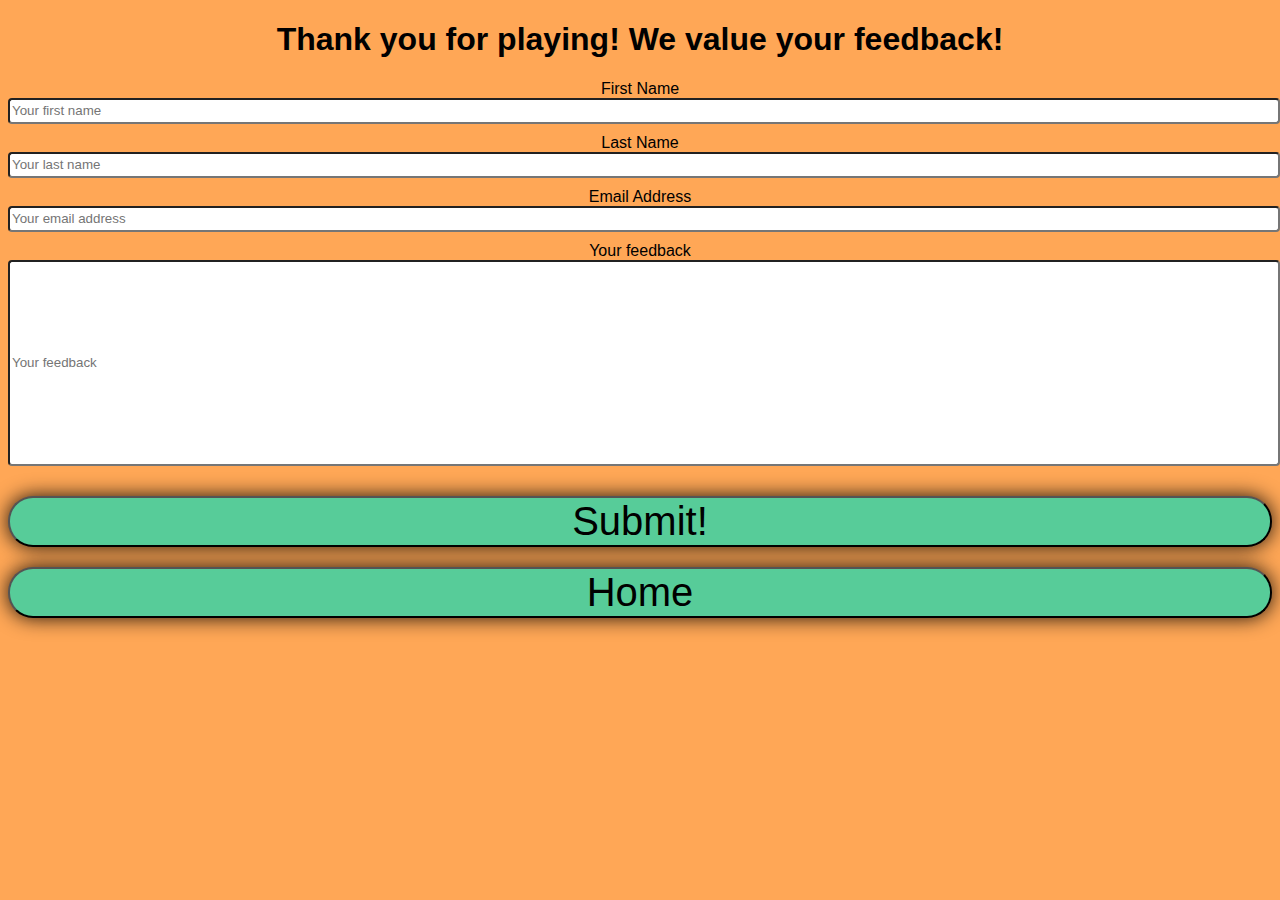
<file: feedback.html>
<!DOCTYPE html>
<html lang="en">
<head>
    <meta charset="UTF-8">
    <meta name="viewport" content="width=device-width, initial-scale=1.0">
    <meta name="description" content="Rock paper scissors lizard spock game. Simple and enjoyable game for Big Bang Theory fans">
    <meta name="keywords" content="game, rock paper scissors, rock paper scissors lizard spock, big bang theory game, sheldon game"> 
    <title>Rock Paper Scissors Lizard Spock</title>
    <link rel="stylesheet" href="assets/css/style.css">
    <link rel="icon" href="assets/favicon/favicon.ico">
</head>

<body>
    <div id="feedback-content">
        <h1>Thank you for playing! We value your feedback!</h1>
    </div>
        <!--Feedback form-->
        <div class="feedback">
            <form id="feedback-form" method="POST" action="https://formdump.codeinstitute.net">
                <label for="first-name">First Name</label>
                <input id="first-name" type="text" name="first-name" placeholder="Your first name" required>

                <label for="last-name">Last Name</label>
                <input id="last-name" type="text" name="last-name" placeholder="Your last name" required>

                <label for="email">Email Address</label>
                <input id="email" type="email" name="email" placeholder="Your email address" required>

                <label for="feedback">Your feedback</label>
                <input id="feedback" type="text" name="feedback" placeholder="Your feedback" style="height: 200px;" required>

                <button id="submitBtn" type="submit">Submit!</button>
            </form>
        </div>
        <!--Home Button-->
        <button id="returnBtn" onclick="window.location.href='index.html'">Home</button>
</body>
</file>
<file: assets/css/style.css>
@import url('https://fonts.googleapis.com/css2?family=Oswald:wght@200..700&display=swap');

html {
    background-color: #ffa756;
}

header {
    font-family: "Oswald", sans-serif;
    display: flex;
    justify-content: center;
    width: 100%;
    text-align: center;
    background-color: #62b6cb;
    box-shadow: 0px 0px 20px rgba(0, 0, 0, 0.9);
    border-radius: 25px;   
}

p {
  font-family: "Oswald", sans-serif;
}

.characters {
  font-size: 30px;
}

body {
    text-align: center;
    font-family: Arial, sans-serif;
}

/*Character selection button*/
#myBtn {
  font-family: "Oswald", sans-serif;
  text-decoration: none;
  justify-content: center;
  width: 100%;
  background-color: #57cc99;
  margin-top: 20px;
  box-shadow: 0px 0px 20px rgba(0, 0, 0, 0.9);
  font-size: 40px;
  color: black;
  border-radius: 25px;
  cursor: pointer;
}

/*Game Area*/
.game {
    display: flex;
    flex-direction: column;
    align-items: center;
    justify-content: center;
    height: auto;
    background-color: #38a3a5;
    box-shadow: 0px 0px 20px rgba(0, 0, 0, 0.9);
    border-radius: 25px;
    margin-top: 15px;
}

.playerScore {
    font-family: "Oswald", sans-serif;
    font-size: 20px;
}

.computerScore {
    font-family: "Oswald", sans-serif;
    font-size: 20px;
}

#character-container {
    display: flex;
    margin-top: 1px;
}

img {
    width: 150px;
}

.choices {
    margin-top: 15px;
}

.choices button {
    margin-bottom: 20px;
    margin-top: 20px;
    padding: 5px 10px;
    font-size: 30px;
    border-radius: 50%;
    box-shadow: 0px 0px 20px rgba(0, 0, 0, 0.9);
    cursor: pointer;
}

.result {
    font-family: "Oswald", sans-serif;
    font-size: 20px;
    display: flex;
}

/*Feedback Button*/
#feedbackBtn {
    font-family: "Oswald", sans-serif;
    text-decoration: none;
    justify-content: center;
    width: 100%;
    background-color: #57cc99;
    margin-top: 20px;
    box-shadow: 0px 0px 20px rgba(0, 0, 0, 0.9);
    font-size: 40px;
    color: black;
    border-radius: 25px;
    cursor: pointer;
}

/*Modal */
.modal {
    display: none;
    position: fixed;
    z-index: 1;
    left: 0;
    top: 0;
    width: 100%;
    height: 100%;
    overflow: auto;
    background-color: rgb(0,0,0);
    background-color: rgba(0,0,0,0.4);
  }
  
  .modal-content {
    background-color: #fefefe;
    margin: 15% auto;
    padding: 20px;
    border: 1px solid #888;
    width: 80%;
  }
  
  .close {
    color: #aaa;
    float: right;
    font-size: 28px;
    font-weight: bold;
  }
  
  .close:hover,
  .close:focus {
    color: black;
    text-decoration: none;
    cursor: pointer;
  }

  /*Feedback.html*/

  .feedback {
    display: flex;
    justify-content: center;
    flex-direction: column;
  }

  /*Form */

  input[type=text], select, textarea {
    width: 100%;
    border-radius: 4px;
    resize: vertical;
    margin-bottom: 10px;
    height: 20px;
  }

  input[type=email], select, textarea {
    width: 100%;
    border-radius: 4px;
    margin-bottom: 10px;
    height: 20px;
  }

  #submitBtn {
    text-decoration: none;
    justify-content: center;
    width: 100%;
    background-color: #57cc99;
    margin-top: 20px;
    box-shadow: 0px 0px 20px rgba(0, 0, 0, 0.9);
    font-size: 40px;
    color: black;
    border-radius: 25px;
    cursor: pointer;
  }

  /*Home button*/
  #returnBtn {
    text-decoration: none;
    justify-content: center;
    width: 100%;
    background-color: #57cc99;
    margin-top: 20px;
    box-shadow: 0px 0px 20px rgba(0, 0, 0, 0.9);
    font-size: 40px;
    color: black;
    border-radius: 25px;
    cursor: pointer;
  }

  @media screen and (min-width: 992px) {
    /* Game area*/
    .game {
        flex-direction: row;
        justify-content: space-evenly;
        width: 100%;
        height: 500px;
        align-items: center;
    }

    .choices button {
        font-size: 30px;
        align-self: center;
        flex-direction: column;
    }

    .result {
      font-size: 30px;
      flex-direction: column;
  }

    /*Characters*/
    img {
        width: 200px;
    }
  }
</file>
